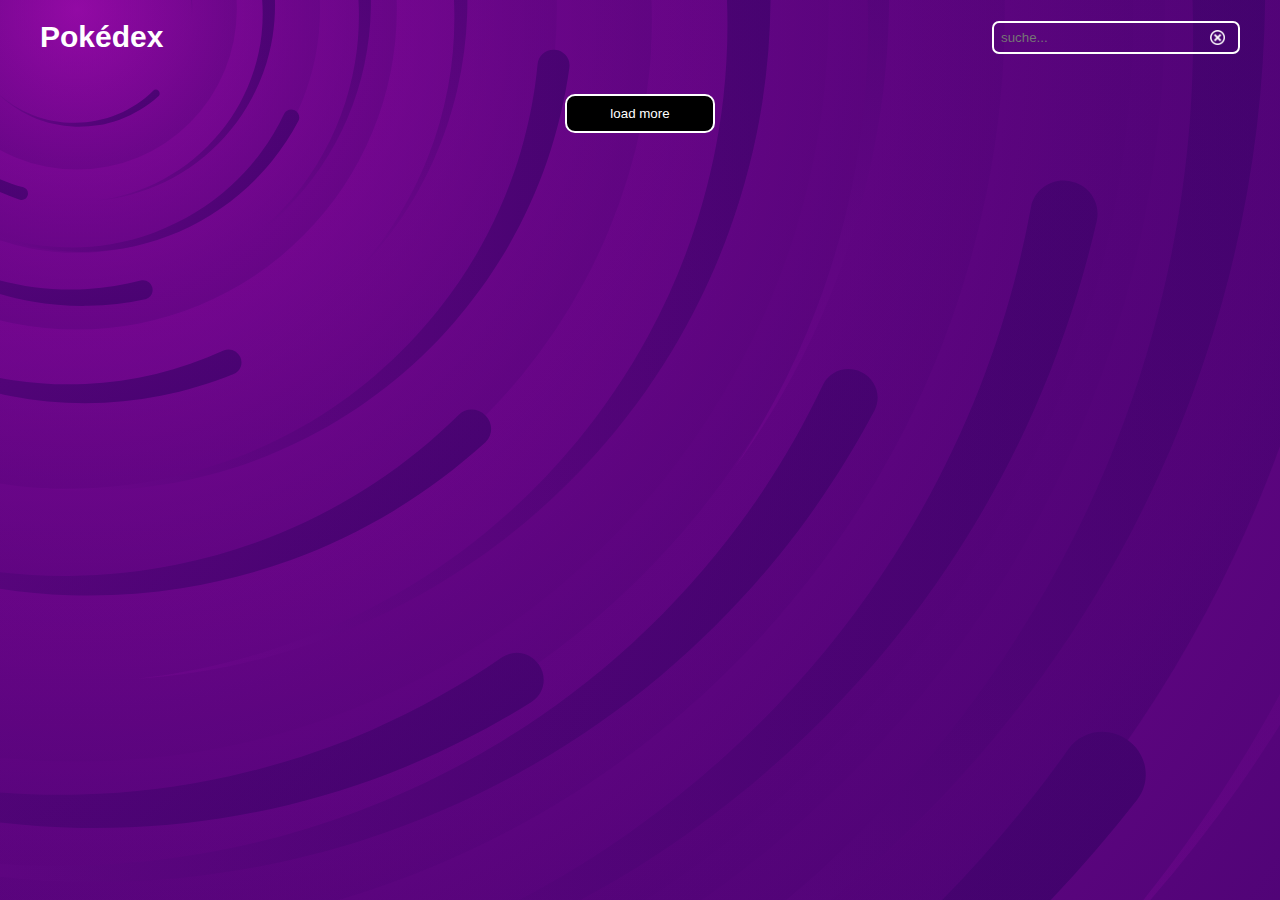
<file: pokedex.html>
<!DOCTYPE html>
<html lang="en">

<head>
    <meta charset="UTF-8">
    <meta http-equiv="X-UA-Compatible" content="IE=edge">
    <meta name="viewport" content="width=device-width, initial-scale=1.0">
    <title>Pokédex</title>
    <link rel="icon" href="img/pokeball.png">
    <link rel="stylesheet" href="style.css">
    <!-- <script src="https://cdn.jsdelivr.net/npm/chart.js"></script> -->
    <script src="allPokemon.js"></script>
    <script src="pokemonCard.js"></script>
    <script src="pokdexDetails.js"></script>
</head>

<body onload="init()" id="body">

    <header>
        <h1>Pokédex</h1>
        <div id="input">
            <input type="text" placeholder="suche..." id="search" onkeydown="enter(event)">
            <img src="img/close.png" class="input-img" onclick="emptyInput()">
        </div>
    </header>

    <div id="cards"></div>

    <div id="card-container"></div>
    <div class="button"><button id="load-more-btn" onclick="loadMore()">load more</button></div>

    <!-- <footer>
        <div>
            <a href="https://github.com/dianaasmus/Pokedex" target="_blank">Github</a> |
            <a href="https://pokeapi.co/" target="_blank">PokeApi</a>
        </div>
    </footer> -->
</body>

</html>
</file>
<file: style.css>
/* ================================================================== General */
body {
    margin: 0;
    background-color: white;
    font-family: sans-serif;
    color: white;
    /* background-image: url(img/bg-modified.jpg); */
    background-color: #2c014b;
    background-image: url("data:image/svg+xml,%3Csvg xmlns='http://www.w3.org/2000/svg' viewBox='0 0 2000 1500'%3E%3Cdefs%3E%3CradialGradient id='a' gradientUnits='objectBoundingBox'%3E%3Cstop offset='0' stop-color='%23930AA5'/%3E%3Cstop offset='1' stop-color='%233E026A'/%3E%3C/radialGradient%3E%3ClinearGradient id='b' gradientUnits='userSpaceOnUse' x1='0' y1='750' x2='1550' y2='750'%3E%3Cstop offset='0' stop-color='%23690688'/%3E%3Cstop offset='1' stop-color='%233E026A'/%3E%3C/linearGradient%3E%3Cpath id='s' fill='url(%23b)' d='M1549.2 51.6c-5.4 99.1-20.2 197.6-44.2 293.6c-24.1 96-57.4 189.4-99.3 278.6c-41.9 89.2-92.4 174.1-150.3 253.3c-58 79.2-123.4 152.6-195.1 219c-71.7 66.4-149.6 125.8-232.2 177.2c-82.7 51.4-170.1 94.7-260.7 129.1c-90.6 34.4-184.4 60-279.5 76.3C192.6 1495 96.1 1502 0 1500c96.1-2.1 191.8-13.3 285.4-33.6c93.6-20.2 185-49.5 272.5-87.2c87.6-37.7 171.3-83.8 249.6-137.3c78.4-53.5 151.5-114.5 217.9-181.7c66.5-67.2 126.4-140.7 178.6-218.9c52.3-78.3 96.9-161.4 133-247.9c36.1-86.5 63.8-176.2 82.6-267.6c18.8-91.4 28.6-184.4 29.6-277.4c0.3-27.6 23.2-48.7 50.8-48.4s49.5 21.8 49.2 49.5c0 0.7 0 1.3-0.1 2L1549.2 51.6z'/%3E%3Cg id='g'%3E%3Cuse href='%23s' transform='scale(0.12) rotate(60)'/%3E%3Cuse href='%23s' transform='scale(0.2) rotate(10)'/%3E%3Cuse href='%23s' transform='scale(0.25) rotate(40)'/%3E%3Cuse href='%23s' transform='scale(0.3) rotate(-20)'/%3E%3Cuse href='%23s' transform='scale(0.4) rotate(-30)'/%3E%3Cuse href='%23s' transform='scale(0.5) rotate(20)'/%3E%3Cuse href='%23s' transform='scale(0.6) rotate(60)'/%3E%3Cuse href='%23s' transform='scale(0.7) rotate(10)'/%3E%3Cuse href='%23s' transform='scale(0.835) rotate(-40)'/%3E%3Cuse href='%23s' transform='scale(0.9) rotate(40)'/%3E%3Cuse href='%23s' transform='scale(1.05) rotate(25)'/%3E%3Cuse href='%23s' transform='scale(1.2) rotate(8)'/%3E%3Cuse href='%23s' transform='scale(1.333) rotate(-60)'/%3E%3Cuse href='%23s' transform='scale(1.45) rotate(-30)'/%3E%3Cuse href='%23s' transform='scale(1.6) rotate(10)'/%3E%3C/g%3E%3C/defs%3E%3Cg transform='translate(120 0)'%3E%3Cg transform='translate(0 15)'%3E%3Ccircle fill='url(%23a)' r='3000'/%3E%3Cg opacity='0.5'%3E%3Ccircle fill='url(%23a)' r='2000'/%3E%3Ccircle fill='url(%23a)' r='1800'/%3E%3Ccircle fill='url(%23a)' r='1700'/%3E%3Ccircle fill='url(%23a)' r='1651'/%3E%3Ccircle fill='url(%23a)' r='1450'/%3E%3Ccircle fill='url(%23a)' r='1250'/%3E%3Ccircle fill='url(%23a)' r='1175'/%3E%3Ccircle fill='url(%23a)' r='900'/%3E%3Ccircle fill='url(%23a)' r='750'/%3E%3Ccircle fill='url(%23a)' r='500'/%3E%3Ccircle fill='url(%23a)' r='380'/%3E%3Ccircle fill='url(%23a)' r='250'/%3E%3C/g%3E%3Cg transform='rotate(-25.2 0 0)'%3E%3Cuse href='%23g' transform='rotate(10)'/%3E%3Cuse href='%23g' transform='rotate(120)'/%3E%3Cuse href='%23g' transform='rotate(240)'/%3E%3C/g%3E%3Ccircle fill-opacity='0.17' fill='url(%23a)' r='3000'/%3E%3C/g%3E%3C/g%3E%3C/svg%3E");
    background-attachment: fixed;
    background-size: cover;
    width: 100%;
}

.d-none {
    display: none !important;
}

.overflow {
    overflow-y: hidden;
}

#loading-page {
    position: fixed;
    top: 0;
    left: 0;
    width: 100%;
    height: 100%;
    background-color: black;
    display: flex;
    flex-direction: column;
    justify-content: center;
    align-items: center;
    z-index: 2;
}

.loader {
    background-image: url(img/pokeball.png);
    background-size: 120px;
    width: 120px;
    height: 120px;
    animation: spin 2s linear infinite;
}

@keyframes spin {
    0% {
        transform: rotate(0deg);
    }

    100% {
        transform: rotate(360deg);
    }
}

/* ================================================================== Header */
header {
    display: flex;
    justify-content: space-between;
    align-items: center;
    padding: 0 40px;
}

h1 {
    padding-left: 0;
    font-size: 30px;
    color: white;
}

#input {
    display: flex;
    align-items: center;
    position: relative;
}

input {
    background-color: transparent;
    border: 2px solid white;
    border-radius: 7px;
    padding: 7px;
    width: 230px;
    color: white;
}

textarea:focus,
input:focus {
    outline: none;
}

.input-img {
    position: absolute;
    right: 15px;
    height: 15px;
    cursor: pointer;
}

/* ================================================================== All Cards */
#cards {
    display: flex;
    flex-wrap: wrap;
    justify-content: center;
}

.card {
    position: relative;
    margin: 20px;
    width: 258px;
    height: 208px;
    border-radius: 20px;
    cursor: pointer;
    transform: scale(1);
    transition: transform 190ms ease-in-out;
}

.card:active {
    transform: scale(1.15);
}

.poke-name-number {
    display: flex;
    justify-content: space-around;
}

h3 {
    font-size: 25px;
}

.type-style {
    margin-left: 25px;
    padding: 5px;
    border: 1px solid white;
    border-radius: 10px;
    width: 50px;
    font-size: 15px;
    display: flex;
    justify-content: center;
    align-items: center;
}

.poke-img {
    position: absolute;
    right: 40px;
    bottom: 10px;
    height: 90px;
}

.button {
    display: flex;
    justify-content: center;
    align-items: center;
}

.button button {
    margin: 20px;
    background-color: black;
    border: 2px solid white;
    color: white;
    border-radius: 10px;
    padding: 10px;
    width: 150px;
    cursor: pointer;
}

.button button:hover {
    background-color: white;
    color: black;
}

/* ================================================================== single card 1/2  */
.close-container {
    position: fixed;
    top: 0;
    left: 0;
    bottom: 0;
    right: 0;
    content: ' ';
    background-color: rgba(39, 33, 44, 0.8);
}

#single-card {
    position: fixed;
    top: 0;
    left: 0;
    right: 0;
    bottom: 0;
    margin-left: auto;
    margin-right: auto;
    margin-top: auto;
    margin-bottom: auto;
    display: flex;
    justify-content: center !important;
    align-items: center;
    width: 530px;
    height: 558px;
    transition: height 500ms ease-in-out;
}

#arrow-left {
    background-image: url(img/arrow-left.png);
    padding-right: 24px;
}


.arrow {
    height: 40px;
    cursor: pointer;
    border: none;
    background-color: transparent;
    background-repeat: no-repeat;
}

.z-index {
    z-index: 1;
}

.card-top {
    position: relative;
    display: flex;
    align-items: center;
    justify-content: space-between;
    margin: 10px 20px 0 20px;
}

.card-icon {
    cursor: pointer;
}

.heart {
    position: absolute;
    left: 0;
}

.poke-details {
    background-color: rgb(22, 25, 26);
    margin-top: 248px;
    height: 250px;
    border-radius: 30px;
    display: flex;
    flex-direction: column;
    align-items: center;
    transition: margin-top 1000ms ease-in;
}

.poke-details:active {
    margin-top: 98px;
    /* height: 400px; */
}

.poke-img-card {
    height: 180px;
    width: 180px;
    margin-top: -115px;
    cursor: pointer;
    transform: scale(1);
    transition: scale() 225ms ease-in-out;
}

.poke-img-card:active {
    transform: scale(1.05);
}

.poke-name {
    margin-top: -71px;
}

h5 {
    font-size: 30px;
    margin-bottom: 0;
    padding-top: 30px;
}

#myChart {
    display: block;
    box-sizing: border-box;
    height: 201px;
    width: 335px;
    margin-top: 30px;
}

.chart {
    margin-left: -36px;
    height: 180px;
    width: 323px;
}

.card-type {
    display: flex;
    padding-top: 20px;
}

.type-style-card {
    padding: 10px;
    border: 1px solid white;
    border-radius: 10px;
    width: 50px;
    font-size: 15px;
    display: flex;
    justify-content: center;
}

#arrow-right {
    background-image: url(img/arrow-right.png);
    margin-left: 7px;
    padding-right: 20px;
}

/* ================================================================== single card 2/2  */
.poke-details-2 {
    background-color: rgb(22, 25, 26);
    width: 450px;
    height: 400px;
    margin-top: 98px;
    border-radius: 30px;
    display: flex;
    flex-direction: column;
    align-items: center;
}

.open-cards {
    border-radius: 30px;
    width: 450px;
    height: 550px;
}

#about {
    padding-top: 20px;
    width: 350px;
    height: 185px;
}

.about-strengths {
    display: flex;
    justify-content: space-evenly;
}

/* about  */
.about-text {
    padding: 10px;
    border-top-left-radius: 10px;
    border-top-right-radius: 10px;
    border-bottom: none;
    cursor: pointer;
}

.about {
    background-color: rgba(255, 255, 255, 0.05);
}

.about-text:hover {
    background-color: rgba(255, 255, 255, 0.05);
}

.about-field {
    background-color: rgba(255, 255, 255, 0.05);
    height: 200px;
    border-radius: 15px;
    padding: 5px 44px 5px 41px;
    line-height: 29px;
}

.about-filled-content p {
    display: flex;
    justify-content: space-between;
}
</file>
